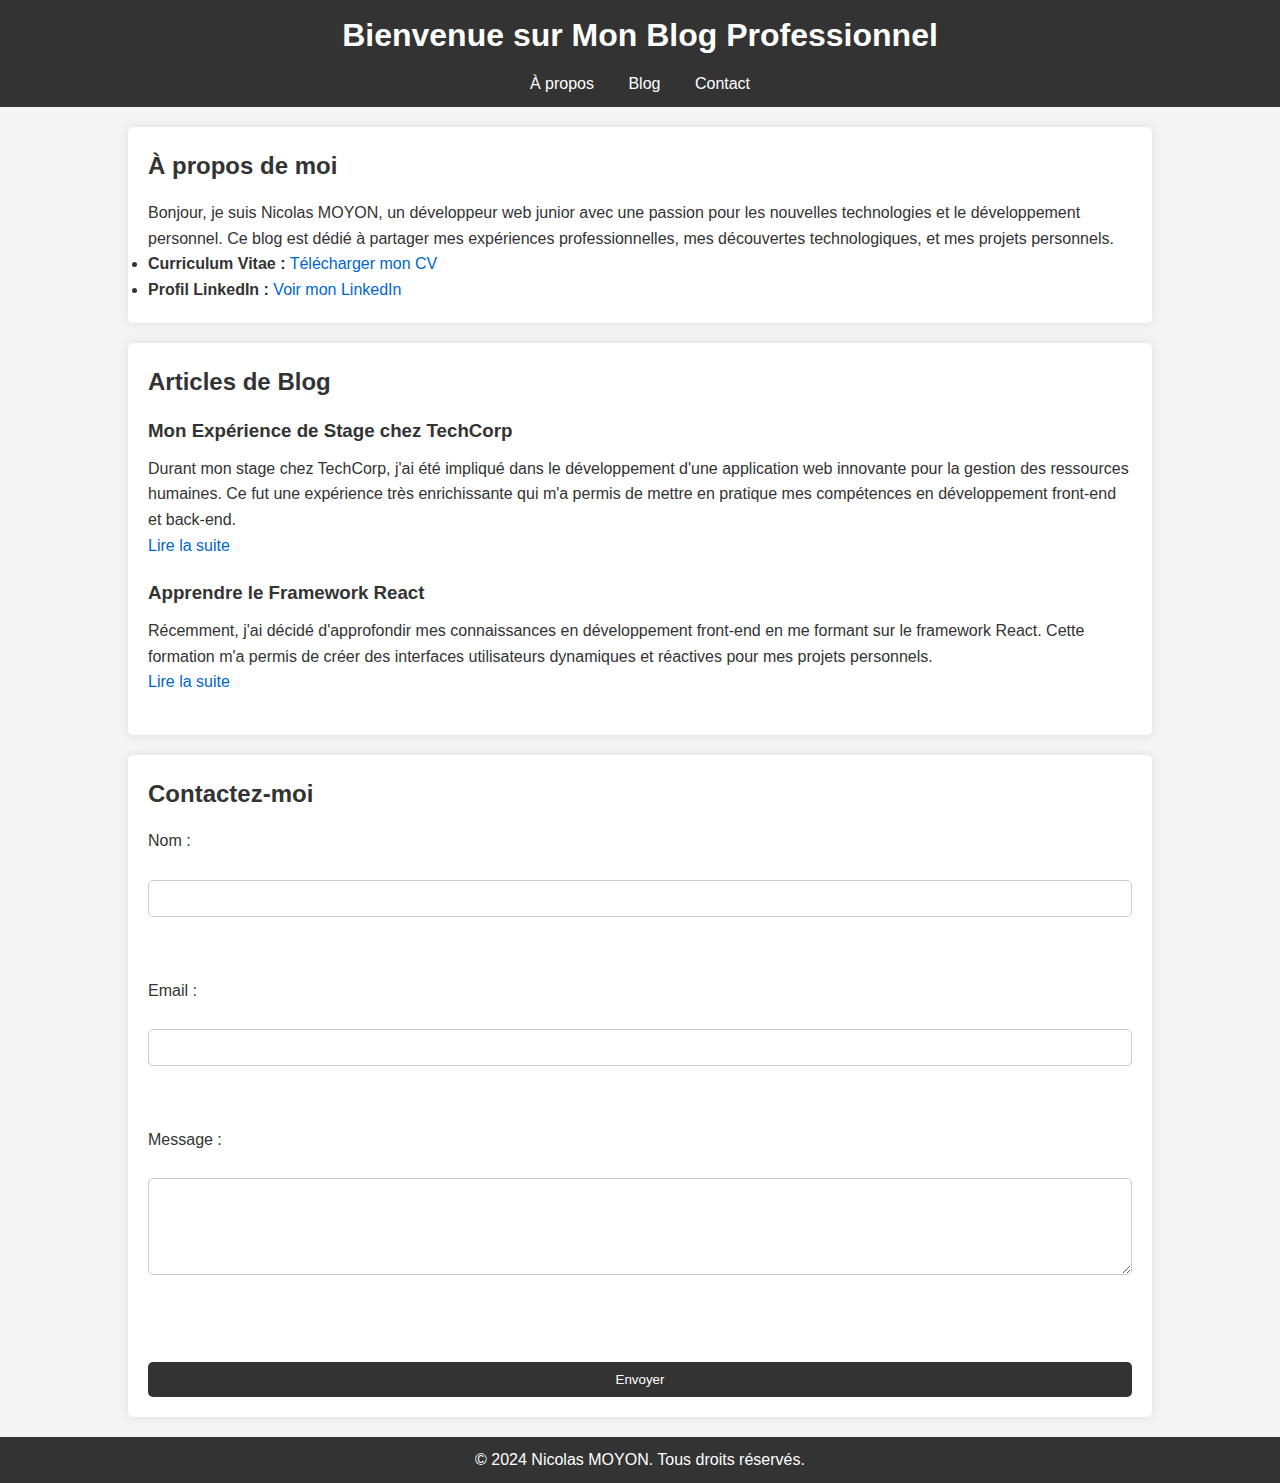
<file: index.html>
<!DOCTYPE html>
<html lang="fr">
<head>
    <meta charset="UTF-8">
    <meta name="viewport" content="width=device-width, initial-scale=1.0">
    <title>Mon Blog Professionnel</title>
    <link rel="stylesheet" href="styles.css">
    <!-- Script reCAPTCHA -->
    <script src="https://www.google.com/recaptcha/api.js" async defer></script>
</head>
<body>
<!-- Section d'en-tête -->
<header>
    <h1>Bienvenue sur Mon Blog Professionnel</h1>
    <nav>
        <ul>
            <li><a href="#about">À propos</a></li>
            <li><a href="#blog">Blog</a></li>
            <li><a href="#contact">Contact</a></li>
        </ul>
    </nav>
</header>

<!-- Section À propos -->
<section id="about">
    <h2>À propos de moi</h2>
    <p>Bonjour, je suis Nicolas MOYON, un développeur web junior avec une passion pour les nouvelles technologies et le développement personnel. Ce blog est dédié à partager mes expériences professionnelles, mes découvertes technologiques, et mes projets personnels.</p>
    <ul>
        <li><strong>Curriculum Vitae :</strong> <a href="cv.pdf">Télécharger mon CV</a></li>
        <li><strong>Profil LinkedIn :</strong> <a href="https://www.linkedin.com/in/nicolas-moyon-b69a8928b/" target="_blank">Voir mon LinkedIn</a></li>
    </ul>
</section>

<!-- Section Blog -->
<section id="blog">
    <h2>Articles de Blog</h2>
    <article>
        <h3>Mon Expérience de Stage chez TechCorp</h3>
        <p>Durant mon stage chez TechCorp, j'ai été impliqué dans le développement d'une application web innovante pour la gestion des ressources humaines. Ce fut une expérience très enrichissante qui m'a permis de mettre en pratique mes compétences en développement front-end et back-end.</p>
        <a href="blog1.html">Lire la suite</a>
    </article>
    <article>
        <h3>Apprendre le Framework React</h3>
        <p>Récemment, j'ai décidé d'approfondir mes connaissances en développement front-end en me formant sur le framework React. Cette formation m'a permis de créer des interfaces utilisateurs dynamiques et réactives pour mes projets personnels.</p>
        <a href="blog2.html">Lire la suite</a>
    </article>
</section>

<!-- Section Contact -->
<section id="contact">
    <h2>Contactez-moi</h2>
    <form action="https://formspree.io/f/xwpeqejr" method="POST">
        <label for="name">Nom :</label><br>
        <input type="text" id="name" name="name" required><br><br>
        <label for="email">Email :</label><br>
        <input type="email" id="email" name="_replyto" required><br><br>
        <label for="message">Message :</label><br>
        <textarea id="message" name="message" rows="5" required></textarea><br><br>
        <!-- Widget reCAPTCHA -->
        <div class="g-recaptcha" data-sitekey="6LeZHScqAAAAAEsgY8SSB33yFGD-G_Y4kzgOZycl"></div><br>
        <input type="submit" value="Envoyer">
    </form>
</section>

<!-- Section Pied de page -->
<footer>
    <p>&copy; 2024 Nicolas MOYON. Tous droits réservés.</p>
</footer>
</body>
</html>
</file>
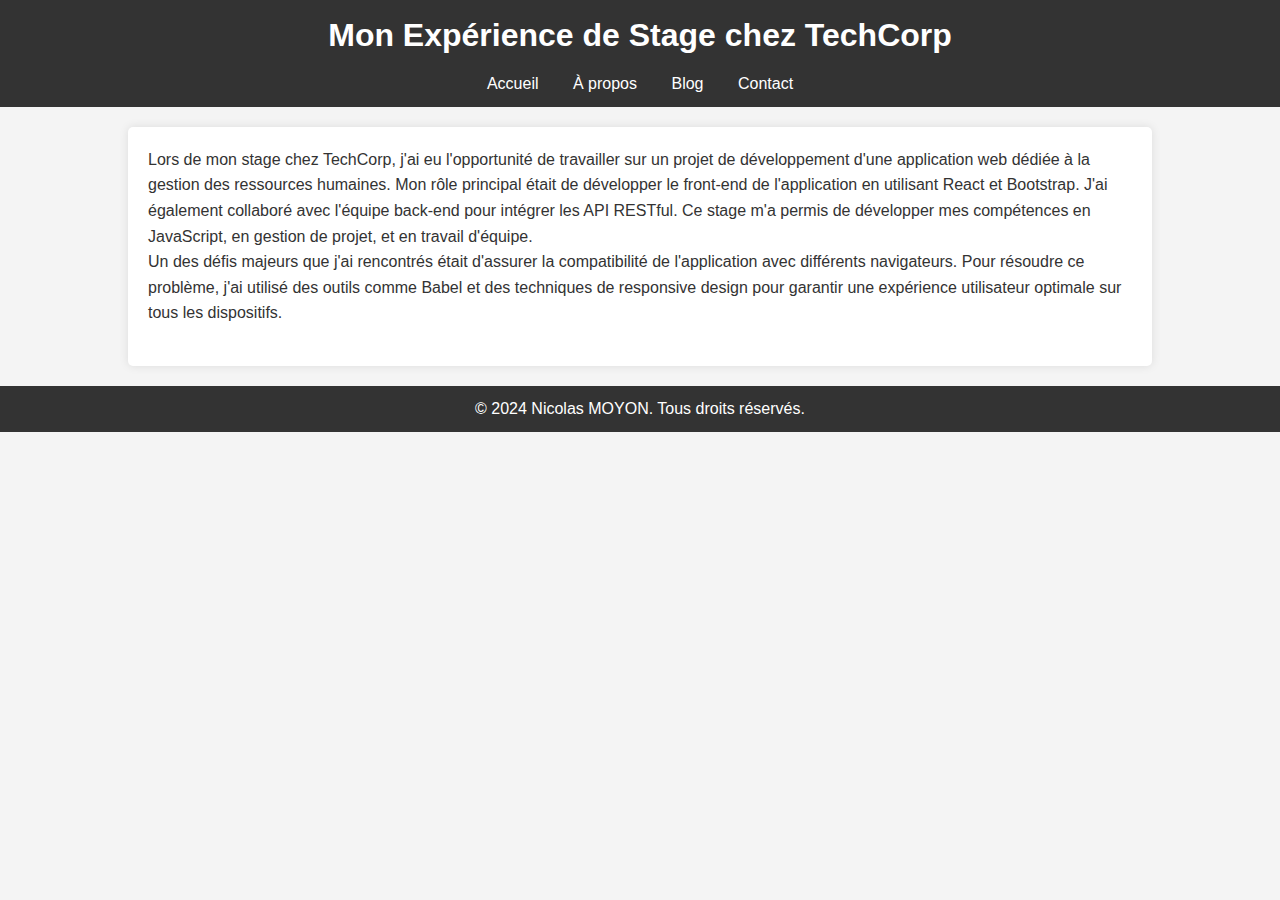
<file: blog1.html>
<!DOCTYPE html>
<html lang="fr">
<head>
    <meta charset="UTF-8">
    <meta name="viewport" content="width=device-width, initial-scale=1.0">
    <title>Mon Expérience de Stage chez TechCorp</title>
    <link rel="stylesheet" href="styles.css">
</head>
<body>
<header>
    <h1>Mon Expérience de Stage chez TechCorp</h1>
    <nav>
        <ul>
            <li><a href="index.html">Accueil</a></li>
            <li><a href="index.html#about">À propos</a></li>
            <li><a href="index.html#blog">Blog</a></li>
            <li><a href="index.html#contact">Contact</a></li>
        </ul>
    </nav>
</header>

<section>
    <article>
        <p>Lors de mon stage chez TechCorp, j'ai eu l'opportunité de travailler sur un projet de développement d'une application web dédiée à la gestion des ressources humaines. Mon rôle principal était de développer le front-end de l'application en utilisant React et Bootstrap. J'ai également collaboré avec l'équipe back-end pour intégrer les API RESTful. Ce stage m'a permis de développer mes compétences en JavaScript, en gestion de projet, et en travail d'équipe.</p>
        <p>Un des défis majeurs que j'ai rencontrés était d'assurer la compatibilité de l'application avec différents navigateurs. Pour résoudre ce problème, j'ai utilisé des outils comme Babel et des techniques de responsive design pour garantir une expérience utilisateur optimale sur tous les dispositifs.</p>
    </article>
</section>

<footer>
    <p>&copy; 2024 Nicolas MOYON. Tous droits réservés.</p>
</footer>
</body>
</html>
</file>
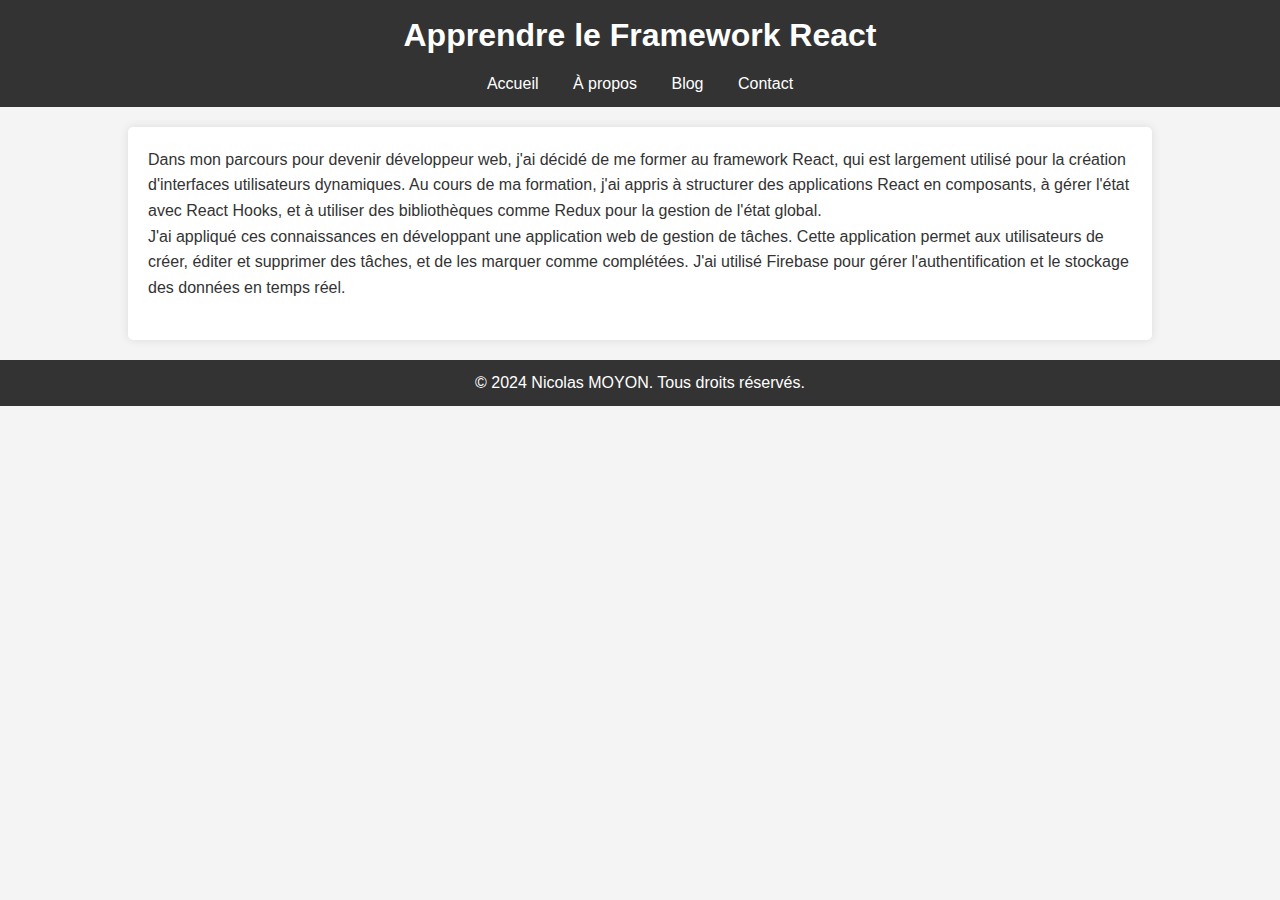
<file: blog2.html>
<!DOCTYPE html>
<html lang="fr">
<head>
  <meta charset="UTF-8">
  <meta name="viewport" content="width=device-width, initial-scale=1.0">
  <title>Apprendre le Framework React</title>
  <link rel="stylesheet" href="styles.css">
</head>
<body>
<header>
  <h1>Apprendre le Framework React</h1>
  <nav>
    <ul>
      <li><a href="index.html">Accueil</a></li>
      <li><a href="index.html#about">À propos</a></li>
      <li><a href="index.html#blog">Blog</a></li>
      <li><a href="index.html#contact">Contact</a></li>
    </ul>
  </nav>
</header>

<section>
  <article>
    <p>Dans mon parcours pour devenir développeur web, j'ai décidé de me former au framework React, qui est largement utilisé pour la création d'interfaces utilisateurs dynamiques. Au cours de ma formation, j'ai appris à structurer des applications React en composants, à gérer l'état avec React Hooks, et à utiliser des bibliothèques comme Redux pour la gestion de l'état global.</p>
    <p>J'ai appliqué ces connaissances en développant une application web de gestion de tâches. Cette application permet aux utilisateurs de créer, éditer et supprimer des tâches, et de les marquer comme complétées. J'ai utilisé Firebase pour gérer l'authentification et le stockage des données en temps réel.</p>
  </article>
</section>

<footer>
  <p>&copy; 2024 Nicolas MOYON. Tous droits réservés.</p>
</footer>
</body>
</html>
</file>
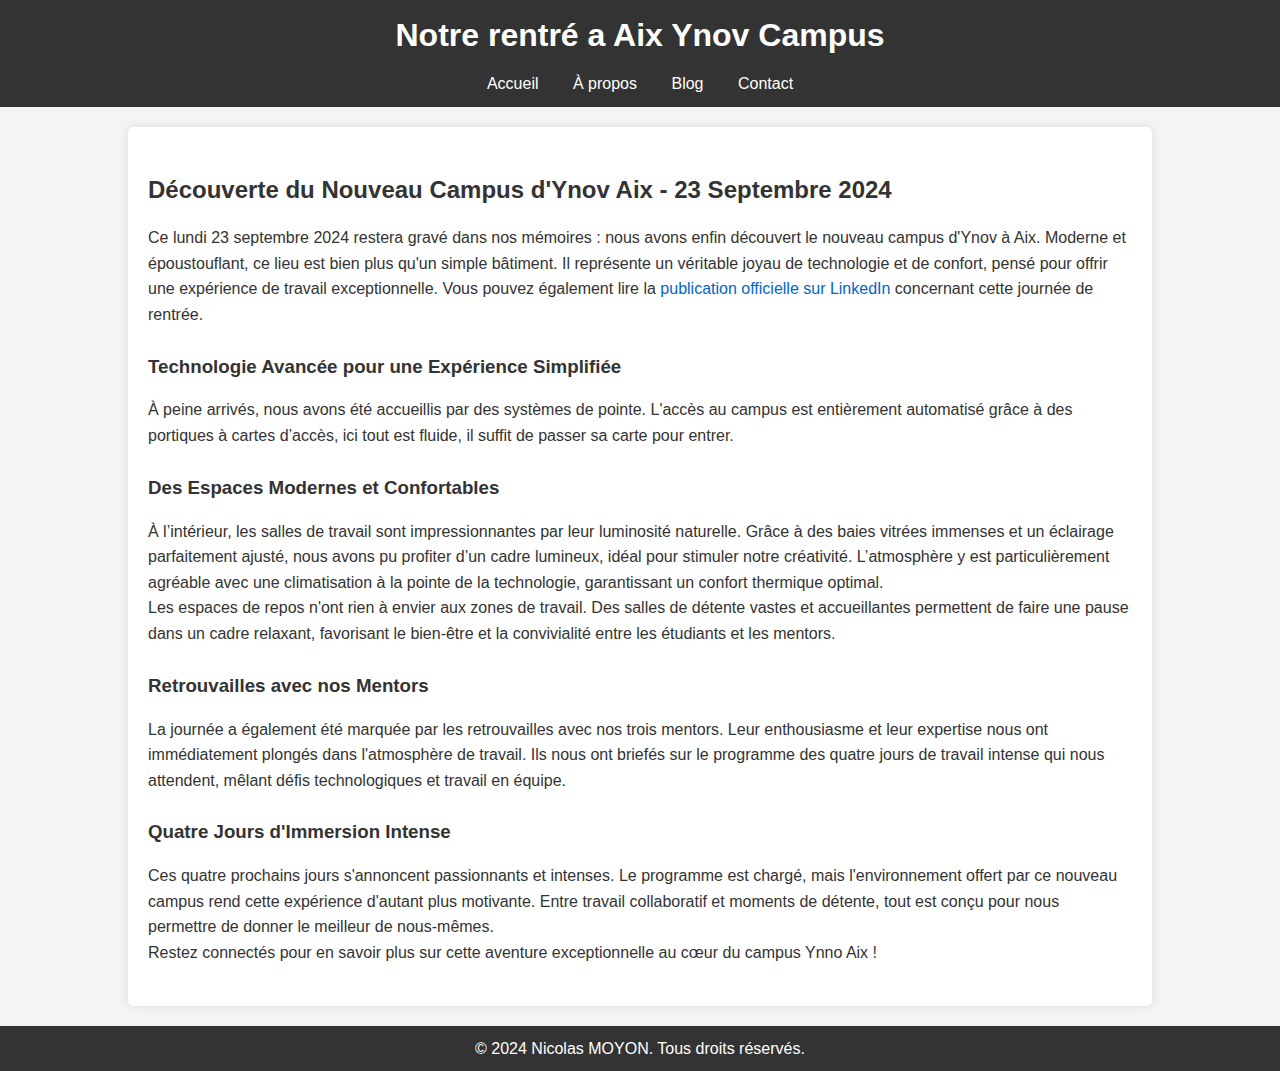
<file: blog/blog1.html>
<!DOCTYPE html>
<html lang="fr">
<head>
    <meta charset="UTF-8">
    <meta name="viewport" content="width=device-width, initial-scale=1.0">
    <title>Rentré a Ynov Campus</title>
    <link rel="stylesheet" href="../blog.css">
</head>
<body>
<header>
    <h1>Notre rentré a Aix Ynov Campus</h1>
    <nav>
        <ul>
            <li><a href="../index.html">Accueil</a></li>
            <li><a href="../index.html#about">À propos</a></li>
            <li><a href="../index.html#blog">Blog</a></li>
            <li><a href="../index.html#contact">Contact</a></li>
        </ul>
    </nav>
</header>

<section>
    <article>
        <h2>Découverte du Nouveau Campus d'Ynov Aix - 23 Septembre 2024</h2>
        <p>Ce lundi 23 septembre 2024 restera gravé dans nos mémoires : nous avons enfin découvert le nouveau campus d'Ynov à Aix. Moderne et époustouflant, ce lieu est bien plus qu'un simple bâtiment. Il représente un véritable joyau de technologie et de confort, pensé pour offrir une expérience de travail exceptionnelle. Vous pouvez également lire la <a href="https://www.linkedin.com/school/aix-ynov-campus/posts?lipi=urn%3Ali%3Apage%3Ad_flagship3_university%3BfEZ8sS3nSHG6meq6UZHIBQ%3D%3D" target="_blank">publication officielle sur LinkedIn</a> concernant cette journée de rentrée.</p>

        <h3>Technologie Avancée pour une Expérience Simplifiée</h3>
        <p>À peine arrivés, nous avons été accueillis par des systèmes de pointe. L'accès au campus est entièrement automatisé grâce à des portiques à cartes d’accès, ici tout est fluide, il suffit de passer sa carte pour entrer.</p>

        <h3>Des Espaces Modernes et Confortables</h3>
        <p>À l’intérieur, les salles de travail sont impressionnantes par leur luminosité naturelle. Grâce à des baies vitrées immenses et un éclairage parfaitement ajusté, nous avons pu profiter d’un cadre lumineux, idéal pour stimuler notre créativité. L’atmosphère y est particulièrement agréable avec une climatisation à la pointe de la technologie, garantissant un confort thermique optimal.</p>

        <p>Les espaces de repos n'ont rien à envier aux zones de travail. Des salles de détente vastes et accueillantes permettent de faire une pause dans un cadre relaxant, favorisant le bien-être et la convivialité entre les étudiants et les mentors.</p>

        <h3>Retrouvailles avec nos Mentors</h3>
        <p>La journée a également été marquée par les retrouvailles avec nos trois mentors. Leur enthousiasme et leur expertise nous ont immédiatement plongés dans l'atmosphère de travail. Ils nous ont briefés sur le programme des quatre jours de travail intense qui nous attendent, mêlant défis technologiques et travail en équipe.</p>

        <h3>Quatre Jours d'Immersion Intense</h3>
        <p>Ces quatre prochains jours s'annoncent passionnants et intenses. Le programme est chargé, mais l'environnement offert par ce nouveau campus rend cette expérience d'autant plus motivante. Entre travail collaboratif et moments de détente, tout est conçu pour nous permettre de donner le meilleur de nous-mêmes.</p>

        <p>Restez connectés pour en savoir plus sur cette aventure exceptionnelle au cœur du campus Ynno Aix !</p>
    </article>
</section>

<footer>
    <p>&copy; 2024 Nicolas MOYON. Tous droits réservés.</p>
</footer>
</body>
</html>
</file>
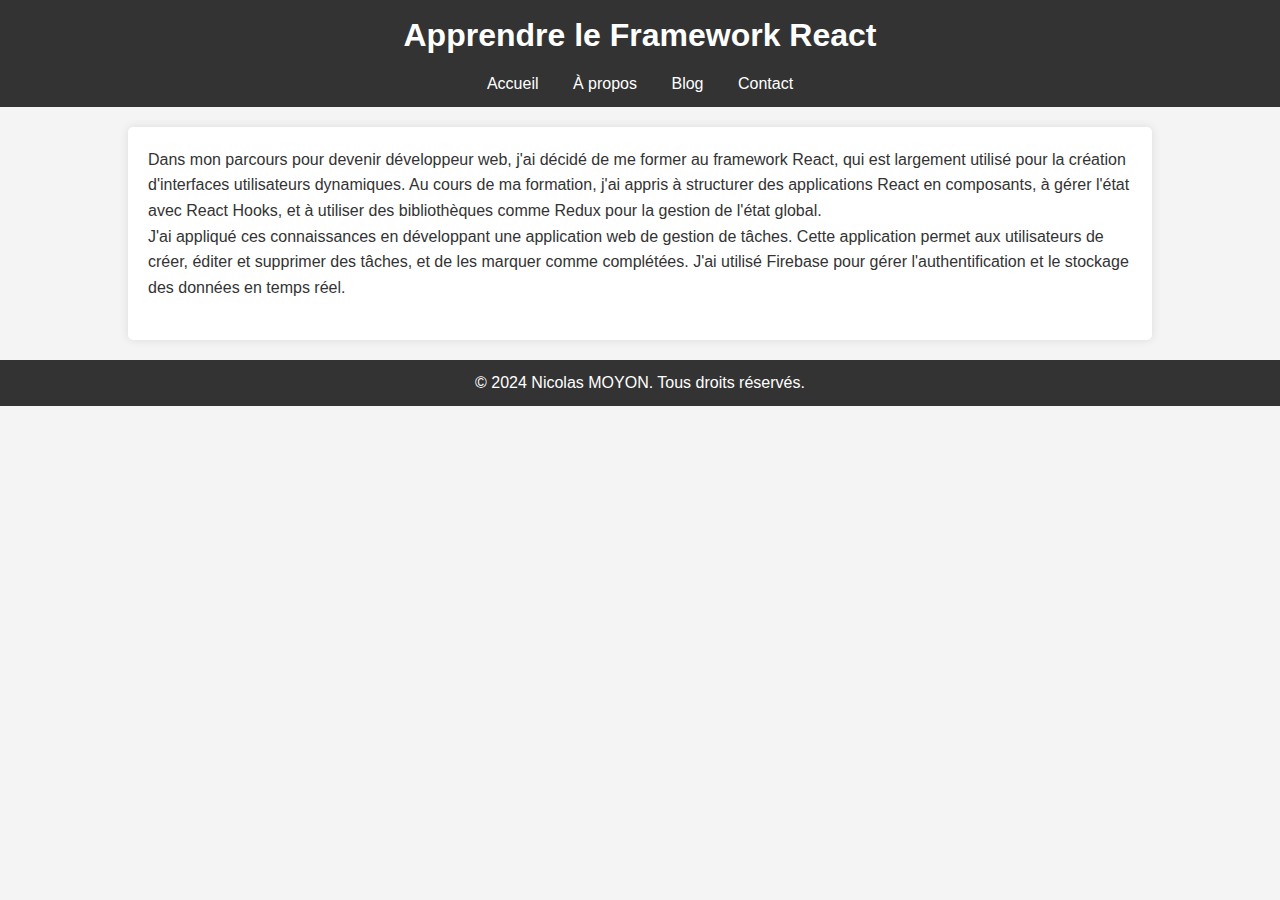
<file: blog/blog2.html>
<!DOCTYPE html>
<html lang="fr">
<head>
  <meta charset="UTF-8">
  <meta name="viewport" content="width=device-width, initial-scale=1.0">
  <title>Apprendre le Framework React</title>
  <link rel="stylesheet" href="../styles.css">
</head>
<body>
<header>
  <h1>Apprendre le Framework React</h1>
  <nav>
    <ul>
      <li><a href="../index.html">Accueil</a></li>
      <li><a href="../index.html#about">À propos</a></li>
      <li><a href="../index.html#blog">Blog</a></li>
      <li><a href="../index.html#contact">Contact</a></li>
    </ul>
  </nav>
</header>

<section>
  <article>
    <p>Dans mon parcours pour devenir développeur web, j'ai décidé de me former au framework React, qui est largement utilisé pour la création d'interfaces utilisateurs dynamiques. Au cours de ma formation, j'ai appris à structurer des applications React en composants, à gérer l'état avec React Hooks, et à utiliser des bibliothèques comme Redux pour la gestion de l'état global.</p>
    <p>J'ai appliqué ces connaissances en développant une application web de gestion de tâches. Cette application permet aux utilisateurs de créer, éditer et supprimer des tâches, et de les marquer comme complétées. J'ai utilisé Firebase pour gérer l'authentification et le stockage des données en temps réel.</p>
  </article>
</section>

<footer>
  <p>&copy; 2024 Nicolas MOYON. Tous droits réservés.</p>
</footer>
</body>
</html>
</file>
<file: styles.css>
/* Réinitialisation de certains styles de base */
body, h1, h2, h3, p, ul, li, form {
    margin: 0;
    padding: 0;
}

body {
    font-family: Arial, sans-serif;
    line-height: 1.6;
    background-color: #f4f4f4;
    color: #333;
}

header {
    background-color: #333;
    color: #fff;
    padding: 10px 0;
    text-align: center;
}

header h1 {
    margin-bottom: 10px;
}

nav ul {
    list-style: none;
}

nav ul li {
    display: inline;
    margin: 0 15px;
}

nav ul li a {
    color: #fff;
    text-decoration: none;
}

section {
    margin: 20px 10%;
    padding: 20px;
    background-color: #fff;
    border-radius: 5px;
    box-shadow: 0 0 10px rgba(0, 0, 0, 0.1);
}

h2 {
    margin-bottom: 15px;
}

article {
    margin-bottom: 20px;
}

article h3 {
    margin-bottom: 10px;
}

a {
    color: #0066cc;
    text-decoration: none;
}

a:hover {
    text-decoration: underline;
}

form {
    display: flex;
    flex-direction: column;
}

form input[type="text"], form input[type="email"], form textarea {
    padding: 10px;
    margin-bottom: 10px;
    border: 1px solid #ccc;
    border-radius: 5px;
}

form input[type="submit"] {
    padding: 10px;
    border: none;
    border-radius: 5px;
    background-color: #333;
    color: #fff;
    cursor: pointer;
}

form input[type="submit"]:hover {
    background-color: #555;
}

footer {
    text-align: center;
    padding: 10px 0;
    background-color: #333;
    color: #fff;
    bottom: 0;
    width: 100%;
}
</file>
<file: blog.css>
*,body, h1, h2, h3, p, ul, li, form {
    margin: 0;
    padding: 0;
}

body {
    font-family: Arial, sans-serif;
    line-height: 1.6;
    background-color: #f4f4f4;
    color: #333;
}

header {
    background-color: #333;
    color: #fff;
    padding: 10px 0;
    text-align: center;
}

header h1 {
    margin-bottom: 10px;
}

nav ul {
    list-style: none;
}

nav ul li {
    display: inline;
    margin: 0 15px;
}

nav ul li a {
    color: #fff;
    text-decoration: none;
}

section {
    margin: 20px 10%;
    padding: 20px;
    background-color: #fff;
    border-radius: 5px;
    box-shadow: 0 0 10px rgba(0, 0, 0, 0.1);
}

article h2, article h3 {
    margin-bottom: 1rem;
    margin-top:1.5rem;
}

article {
    margin-bottom: 20px;
}

a {
    color: #0066cc;
    text-decoration: none;
}

a:hover {
    text-decoration: underline;
}

footer {
    text-align: center;
    padding: 10px 0;
    background-color: #333;
    color: #fff;
    bottom: 0;
    width: 100%;
}
</file>
